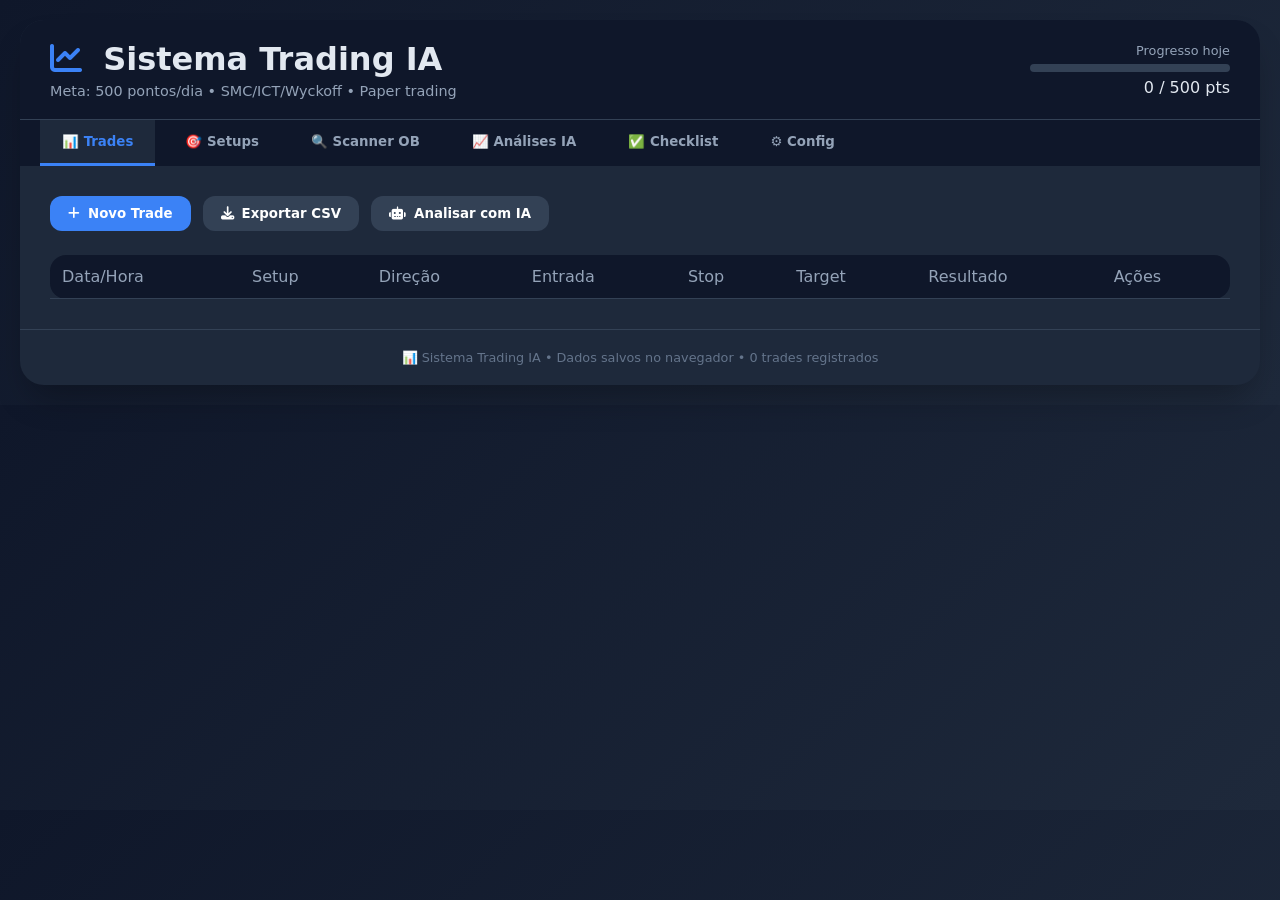
<file: index.html>
<!DOCTYPE html>
<html lang="pt-BR">
<head>
    <meta charset="UTF-8">
    <meta name="viewport" content="width=device-width, initial-scale=1.0, viewport-fit=cover">
    <title>Sistema Trading IA - 500 pts/dia</title>
    <link rel="stylesheet" href="style.css">
    <link rel="stylesheet" href="https://cdnjs.cloudflare.com/ajax/libs/font-awesome/6.4.0/css/all.min.css">
</head>
<body>
    <div class="container">
        <header>
            <div>
                <h1><i class="fas fa-chart-line"></i> Sistema Trading IA</h1>
                <p>Meta: 500 pontos/dia • SMC/ICT/Wyckoff • Paper trading</p>
            </div>
            <div class="progress-area">
                <div class="progress-label">Progresso hoje</div>
                <div class="progress-bar"><div class="progress-fill" id="progressFill"></div></div>
                <div id="pontosHoje">0 / 500 pts</div>
            </div>
        </header>

        <div class="tabs">
            <button class="tab active" data-tab="trades">📊 Trades</button>
            <button class="tab" data-tab="setups">🎯 Setups</button>
            <button class="tab" data-tab="scanner">🔍 Scanner OB</button>
            <button class="tab" data-tab="analytics">📈 Análises IA</button>
            <button class="tab" data-tab="checklist">✅ Checklist</button>
            <button class="tab" data-tab="config">⚙️ Config</button>
        </div>

        <!-- Aba TRADES -->
        <div id="trades" class="tab-content active">
            <div class="toolbar">
                <button class="btn primary" id="novoTradeBtn"><i class="fas fa-plus"></i> Novo Trade</button>
                <button class="btn" id="exportarCsvBtn"><i class="fas fa-download"></i> Exportar CSV</button>
                <button class="btn" id="analisarIaBtn"><i class="fas fa-robot"></i> Analisar com IA</button>
            </div>
            <div class="table-wrapper">
                <table>
                    <thead>
                        <tr><th>Data/Hora</th><th>Setup</th><th>Direção</th><th>Entrada</th><th>Stop</th><th>Target</th><th>Resultado</th><th>Ações</th</tr>
                    </thead>
                    <tbody id="tabelaTrades"></tbody>
                </table>
            </div>
        </div>

        <!-- Aba SETUPS -->
        <div id="setups" class="tab-content">
            <h3>Setups de alta qualidade (SMC/ICT/Wyckoff)</h3>
            <div class="cards">
                <div class="card"><h4>📌 OB + FVG (Tier 1)</h4><p>Order Block com Fair Value Gap adjacente. Win rate > 70%.</p><span class="badge">Recomendado</span></div>
                <div class="card"><h4>🎣 Liquidity Grab</h4><p>Falso rompimento com retorno ao OB. Win rate ~68%.</p></div>
                <div class="card"><h4>🔄 Wyckoff Spring/Upthrust</h4><p>Acumulação/distribuição com volume.</p></div>
                <div class="card"><h4>⏱️ ICT Kill Zone</h4><p>Operar nas aberturas NY/Londres.</p></div>
            </div>
        </div>

        <!-- Aba SCANNER OB (NOVA) -->
        <div id="scanner" class="tab-content">
            <h3><i class="fas fa-search"></i> Scanner de Order Blocks (SMC/ICT)</h3>
            <div class="scanner-config">
                <label>Preço atual do WIN$: <input type="number" id="precoAtual" step="0.5" placeholder="ex: 165000"></label>
                <button class="btn primary" id="scannearBtn"><i class="fas fa-chart-line"></i> Escanear OBs</button>
            </div>
            <div id="resultadosScanner" class="scanner-results">
                <!-- Aqui aparecerão os OBs encontrados -->
            </div>
        </div>

        <!-- Aba ANÁLISES IA -->
        <div id="analytics" class="tab-content">
            <h3>Insights automáticos</h3>
            <div id="insightsArea" class="insights">Clique em "Analisar com IA" para ver recomendações.</div>
        </div>

        <!-- Aba CHECKLIST -->
        <div id="checklist" class="tab-content">
            <h3>Checklist diário</h3>
            <div class="checklist-group">
                <label><input type="checkbox" class="check-item"> 📰 Analisar notícias (Forex Factory)</label>
                <label><input type="checkbox" class="check-item"> 🎯 Mapear 3+ OBs de alta qualidade</label>
                <label><input type="checkbox" class="check-item"> 💧 Identificar zonas de liquidez (PDH/PDL)</label>
                <label><input type="checkbox" class="check-item"> 🧠 Mental reset – esquecer trades anteriores</label>
                <label><input type="checkbox" class="check-item"> 🛑 Stop loss obrigatório em toda operação</label>
                <label><input type="checkbox" class="check-item"> ⏸️ Pausa após 2 perdas seguidas</label>
                <label><input type="checkbox" class="check-item"> 📝 Registrar todos os trades</label>
            </div>
            <button class="btn" id="salvarChecklistBtn"><i class="fas fa-save"></i> Salvar progresso</button>
        </div>

        <!-- Aba CONFIG -->
        <div id="config" class="tab-content">
            <h3>Configurações do sistema</h3>
            <label>Meta diária (pontos): <input type="number" id="metaPontos" value="500" step="10"></label>
            <label>Contratos atuais: <input type="number" id="contratos" value="5" step="1"></label>
            <label>Risco por trade (%): <input type="number" id="riscoPercent" value="0.5" step="0.1"></label>
            <button class="btn" id="salvarConfigBtn">Salvar configurações</button>
        </div>

        <footer>📊 Sistema Trading IA • Dados salvos no navegador • <span id="totalTrades">0</span> trades registrados</footer>
    </div>

    <!-- Modal Novo Trade -->
    <div id="modal" class="modal">
        <div class="modal-content">
            <span class="close">&times;</span>
            <h2>Registrar Trade</h2>
            <form id="tradeForm">
                <input type="datetime-local" id="dataHora" required>
                <select id="setup" required><option value="OB+FVG">OB+FVG</option><option value="Liquidity Grab">Liquidity Grab</option><option value="Wyckoff Spring">Wyckoff Spring</option><option value="OB Scanner">OB Scanner</option></select>
                <select id="direcao" required><option value="COMPRA">COMPRA (Long)</option><option value="VENDA">VENDA (Short)</option></select>
                <input type="number" id="entrada" placeholder="Preço entrada" step="0.01" required>
                <input type="number" id="stop" placeholder="Stop Loss" step="0.01" required>
                <input type="number" id="target" placeholder="Take Profit" step="0.01" required>
                <input type="number" id="saida" placeholder="Preço saída (deixe vazio se aberto)" step="0.01">
                <input type="number" id="pontos" placeholder="Pontos (automático se preencher saída)">
                <textarea id="contexto" placeholder="Contexto (ex: OB na 166.195, FVG não mitigado...)"></textarea>
                <label>Emoção (1=medo, 10=confiança): <input type="range" id="emocao" min="1" max="10" value="5"></label>
                <button type="submit" class="btn primary">Salvar Trade</button>
            </form>
        </div>
    </div>

    <script src="app.js"></script>
</body>
</html>
</file>
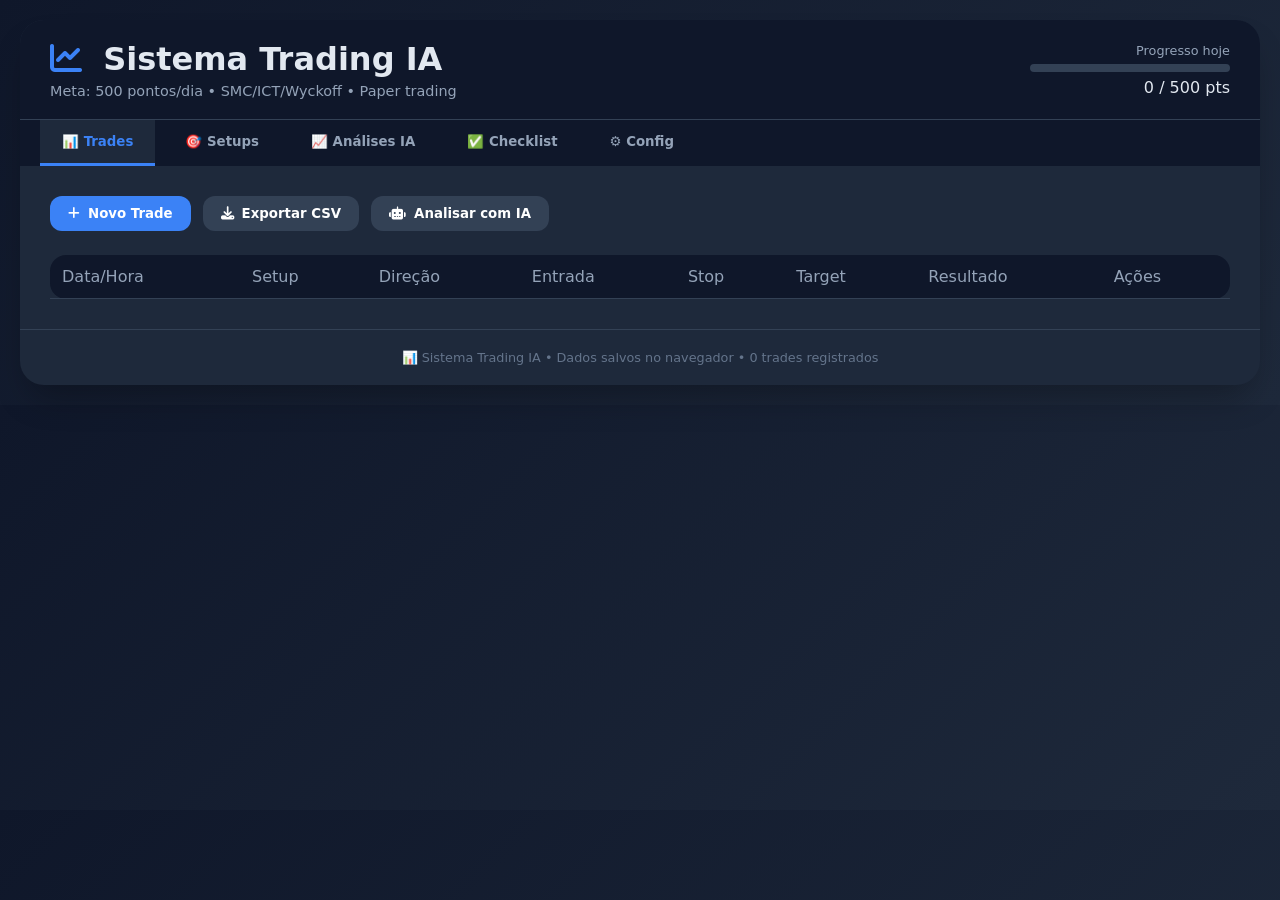
<file: index.html.html>
<!DOCTYPE html>
<html lang="pt-BR">
<head>
    <meta charset="UTF-8">
    <meta name="viewport" content="width=device-width, initial-scale=1.0, viewport-fit=cover">
    <title>Sistema Trading IA - 500 pts/dia</title>
    <link rel="stylesheet" href="style.css">
    <link rel="stylesheet" href="https://cdnjs.cloudflare.com/ajax/libs/font-awesome/6.4.0/css/all.min.css">
</head>
<body>
    <div class="container">
        <header>
            <div>
                <h1><i class="fas fa-chart-line"></i> Sistema Trading IA</h1>
                <p>Meta: 500 pontos/dia • SMC/ICT/Wyckoff • Paper trading</p>
            </div>
            <div class="progress-area">
                <div class="progress-label">Progresso hoje</div>
                <div class="progress-bar"><div class="progress-fill" id="progressFill"></div></div>
                <div id="pontosHoje">0 / 500 pts</div>
            </div>
        </header>

        <div class="tabs">
            <button class="tab active" data-tab="trades">📊 Trades</button>
            <button class="tab" data-tab="setups">🎯 Setups</button>
            <button class="tab" data-tab="analytics">📈 Análises IA</button>
            <button class="tab" data-tab="checklist">✅ Checklist</button>
            <button class="tab" data-tab="config">⚙️ Config</button>
        </div>

        <!-- Aba TRADES -->
        <div id="trades" class="tab-content active">
            <div class="toolbar">
                <button class="btn primary" id="novoTradeBtn"><i class="fas fa-plus"></i> Novo Trade</button>
                <button class="btn" id="exportarCsvBtn"><i class="fas fa-download"></i> Exportar CSV</button>
                <button class="btn" id="analisarIaBtn"><i class="fas fa-robot"></i> Analisar com IA</button>
            </div>
            <div class="table-wrapper">
                <table>
                    <thead>
                        <tr><th>Data/Hora</th><th>Setup</th><th>Direção</th><th>Entrada</th><th>Stop</th><th>Target</th><th>Resultado</th><th>Ações</th></tr>
                    </thead>
                    <tbody id="tabelaTrades"></tbody>
                </table>
            </div>
        </div>

        <!-- Aba SETUPS -->
        <div id="setups" class="tab-content">
            <h3>Setups de alta qualidade (SMC/ICT/Wyckoff)</h3>
            <div class="cards">
                <div class="card"><h4>📌 OB + FVG (Tier 1)</h4><p>Order Block com Fair Value Gap adjacente. Win rate > 70%.</p><span class="badge">Recomendado</span></div>
                <div class="card"><h4>🎣 Liquidity Grab</h4><p>Falso rompimento com retorno ao OB. Win rate ~68%.</p></div>
                <div class="card"><h4>🔄 Wyckoff Spring/Upthrust</h4><p>Acumulação/distribuição com volume.</p></div>
                <div class="card"><h4>⏱️ ICT Kill Zone</h4><p>Operar nas aberturas NY/Londres.</p></div>
            </div>
        </div>

        <!-- Aba ANÁLISES IA -->
        <div id="analytics" class="tab-content">
            <h3>Insights automáticos</h3>
            <div id="insightsArea" class="insights">Clique em "Analisar com IA" para ver recomendações.</div>
        </div>

        <!-- Aba CHECKLIST -->
        <div id="checklist" class="tab-content">
            <h3>Checklist diário</h3>
            <div class="checklist-group">
                <label><input type="checkbox" class="check-item"> 📰 Analisar notícias (Forex Factory)</label>
                <label><input type="checkbox" class="check-item"> 🎯 Mapear 3+ OBs de alta qualidade</label>
                <label><input type="checkbox" class="check-item"> 💧 Identificar zonas de liquidez (PDH/PDL)</label>
                <label><input type="checkbox" class="check-item"> 🧠 Mental reset – esquecer trades anteriores</label>
                <label><input type="checkbox" class="check-item"> 🛑 Stop loss obrigatório em toda operação</label>
                <label><input type="checkbox" class="check-item"> ⏸️ Pausa após 2 perdas seguidas</label>
                <label><input type="checkbox" class="check-item"> 📝 Registrar todos os trades</label>
            </div>
            <button class="btn" id="salvarChecklistBtn"><i class="fas fa-save"></i> Salvar progresso</button>
        </div>

        <!-- Aba CONFIG -->
        <div id="config" class="tab-content">
            <h3>Configurações do sistema</h3>
            <label>Meta diária (pontos): <input type="number" id="metaPontos" value="500" step="10"></label>
            <label>Contratos atuais: <input type="number" id="contratos" value="5" step="1"></label>
            <label>Risco por trade (%): <input type="number" id="riscoPercent" value="0.5" step="0.1"></label>
            <button class="btn" id="salvarConfigBtn">Salvar configurações</button>
        </div>

        <footer>📊 Sistema Trading IA • Dados salvos no navegador • <span id="totalTrades">0</span> trades registrados</footer>
    </div>

    <!-- Modal Novo Trade -->
    <div id="modal" class="modal">
        <div class="modal-content">
            <span class="close">&times;</span>
            <h2>Registrar Trade</h2>
            <form id="tradeForm">
                <input type="datetime-local" id="dataHora" required>
                <select id="setup" required><option value="OB+FVG">OB+FVG</option><option value="Liquidity Grab">Liquidity Grab</option><option value="Wyckoff Spring">Wyckoff Spring</option></select>
                <select id="direcao" required><option value="COMPRA">COMPRA (Long)</option><option value="VENDA">VENDA (Short)</option></select>
                <input type="number" id="entrada" placeholder="Preço entrada" step="0.01" required>
                <input type="number" id="stop" placeholder="Stop Loss" step="0.01" required>
                <input type="number" id="target" placeholder="Take Profit" step="0.01" required>
                <input type="number" id="saida" placeholder="Preço saída (deixe vazio se aberto)" step="0.01">
                <input type="number" id="pontos" placeholder="Pontos (automático se preencher saída)">
                <textarea id="contexto" placeholder="Contexto (ex: OB na 166.195, FVG não mitigado...)"></textarea>
                <label>Emoção (1=medo, 10=confiança): <input type="range" id="emocao" min="1" max="10" value="5"></label>
                <button type="submit" class="btn primary">Salvar Trade</button>
            </form>
        </div>
    </div>

    <script src="app.js"></script>
</body>
</html>
</file>
<file: style.css>
* {
    margin: 0;
    padding: 0;
    box-sizing: border-box;
    font-family: system-ui, -apple-system, 'Segoe UI', Roboto, sans-serif;
}

body {
    background: linear-gradient(135deg, #0f172a 0%, #1e293b 100%);
    color: #e2e8f0;
    padding: 20px;
}

.container {
    max-width: 1300px;
    margin: 0 auto;
    background: #1e293b;
    border-radius: 24px;
    box-shadow: 0 20px 35px -10px rgba(0,0,0,0.3);
    overflow: hidden;
}

header {
    background: #0f172a;
    padding: 20px 30px;
    display: flex;
    justify-content: space-between;
    align-items: center;
    flex-wrap: wrap;
    border-bottom: 1px solid #334155;
}

header h1 i { color: #3b82f6; margin-right: 10px; }
header p { color: #94a3b8; margin-top: 5px; font-size: 0.9rem; }

.progress-area {
    text-align: right;
}
.progress-label { font-size: 0.8rem; color: #94a3b8; }
.progress-bar {
    width: 200px;
    background: #334155;
    border-radius: 12px;
    height: 8px;
    margin: 6px 0;
}
.progress-fill {
    height: 100%;
    width: 0%;
    background: #10b981;
    border-radius: 12px;
    transition: width 0.3s;
}

.tabs {
    display: flex;
    background: #0f172a;
    gap: 8px;
    padding: 0 20px;
    flex-wrap: wrap;
}
.tab {
    background: none;
    border: none;
    padding: 14px 22px;
    color: #94a3b8;
    font-weight: 600;
    cursor: pointer;
    transition: 0.2s;
    border-bottom: 3px solid transparent;
}
.tab.active {
    color: #3b82f6;
    border-bottom-color: #3b82f6;
    background: #1e293b;
}
.tab-content {
    display: none;
    padding: 30px;
}
.tab-content.active { display: block; }

.btn {
    background: #334155;
    border: none;
    padding: 10px 18px;
    border-radius: 12px;
    color: white;
    font-weight: 600;
    cursor: pointer;
    transition: 0.2s;
    display: inline-flex;
    align-items: center;
    gap: 8px;
}
.btn.primary { background: #3b82f6; }
.btn:hover { background: #2563eb; transform: translateY(-1px); }

.toolbar {
    display: flex;
    gap: 12px;
    margin-bottom: 24px;
    flex-wrap: wrap;
}

.table-wrapper {
    overflow-x: auto;
}
table {
    width: 100%;
    border-collapse: collapse;
    background: #0f172a;
    border-radius: 16px;
}
th, td {
    padding: 12px;
    text-align: left;
    border-bottom: 1px solid #334155;
}
th { color: #94a3b8; font-weight: 500; }
.acao-botoes button {
    background: none;
    border: none;
    color: #94a3b8;
    cursor: pointer;
    margin: 0 4px;
}
.acao-botoes button:hover { color: #ef4444; }

.cards {
    display: grid;
    grid-template-columns: repeat(auto-fill, minmax(250px,1fr));
    gap: 20px;
    margin-top: 20px;
}
.card {
    background: #0f172a;
    border-radius: 20px;
    padding: 20px;
    border: 1px solid #334155;
}
.card h4 { margin-bottom: 10px; color: #3b82f6; }
.badge { background: #10b98120; color: #10b981; padding: 4px 12px; border-radius: 40px; font-size: 0.75rem; }

.checklist-group {
    background: #0f172a;
    padding: 20px;
    border-radius: 20px;
    margin: 20px 0;
}
.checklist-group label {
    display: flex;
    align-items: center;
    gap: 12px;
    margin-bottom: 14px;
    cursor: pointer;
}

/* Scanner */
.scanner-config {
    background: #0f172a;
    padding: 20px;
    border-radius: 16px;
    margin-bottom: 24px;
    display: flex;
    gap: 16px;
    align-items: center;
    flex-wrap: wrap;
}
.scanner-config input {
    background: #1e293b;
    border: 1px solid #334155;
    padding: 8px 12px;
    border-radius: 12px;
    color: white;
    width: 180px;
}
.scanner-results {
    display: grid;
    gap: 16px;
}
.ob-card {
    background: #0f172a;
    border-left: 4px solid #3b82f6;
    border-radius: 16px;
    padding: 16px 20px;
    display: flex;
    justify-content: space-between;
    align-items: center;
    flex-wrap: wrap;
}
.ob-info h4 { margin-bottom: 8px; color: #3b82f6; }
.ob-info p { margin: 4px 0; font-size: 0.9rem; }
.ob-badge {
    background: #10b98120;
    color: #10b981;
    padding: 4px 12px;
    border-radius: 40px;
    font-size: 0.75rem;
    font-weight: bold;
}
.ob-actions button {
    background: #3b82f6;
    border: none;
    padding: 8px 16px;
    border-radius: 40px;
    color: white;
    cursor: pointer;
}

.modal {
    display: none;
    position: fixed;
    top: 0; left: 0;
    width: 100%; height: 100%;
    background: rgba(0,0,0,0.7);
    justify-content: center;
    align-items: center;
    z-index: 1000;
}
.modal-content {
    background: #1e293b;
    border-radius: 24px;
    padding: 30px;
    width: 90%;
    max-width: 550px;
    max-height: 85vh;
    overflow-y: auto;
}
.close {
    float: right;
    font-size: 28px;
    font-weight: bold;
    cursor: pointer;
    color: #94a3b8;
}
#tradeForm input, #tradeForm select, #tradeForm textarea {
    width: 100%;
    padding: 10px;
    margin: 8px 0 16px;
    background: #0f172a;
    border: 1px solid #334155;
    border-radius: 12px;
    color: white;
}
footer {
    text-align: center;
    padding: 20px;
    border-top: 1px solid #334155;
    font-size: 0.8rem;
    color: #64748b;
}
@media (max-width: 700px) {
    header { flex-direction: column; text-align: center; gap: 12px; }
    .tabs { overflow-x: auto; }
}
</file>
